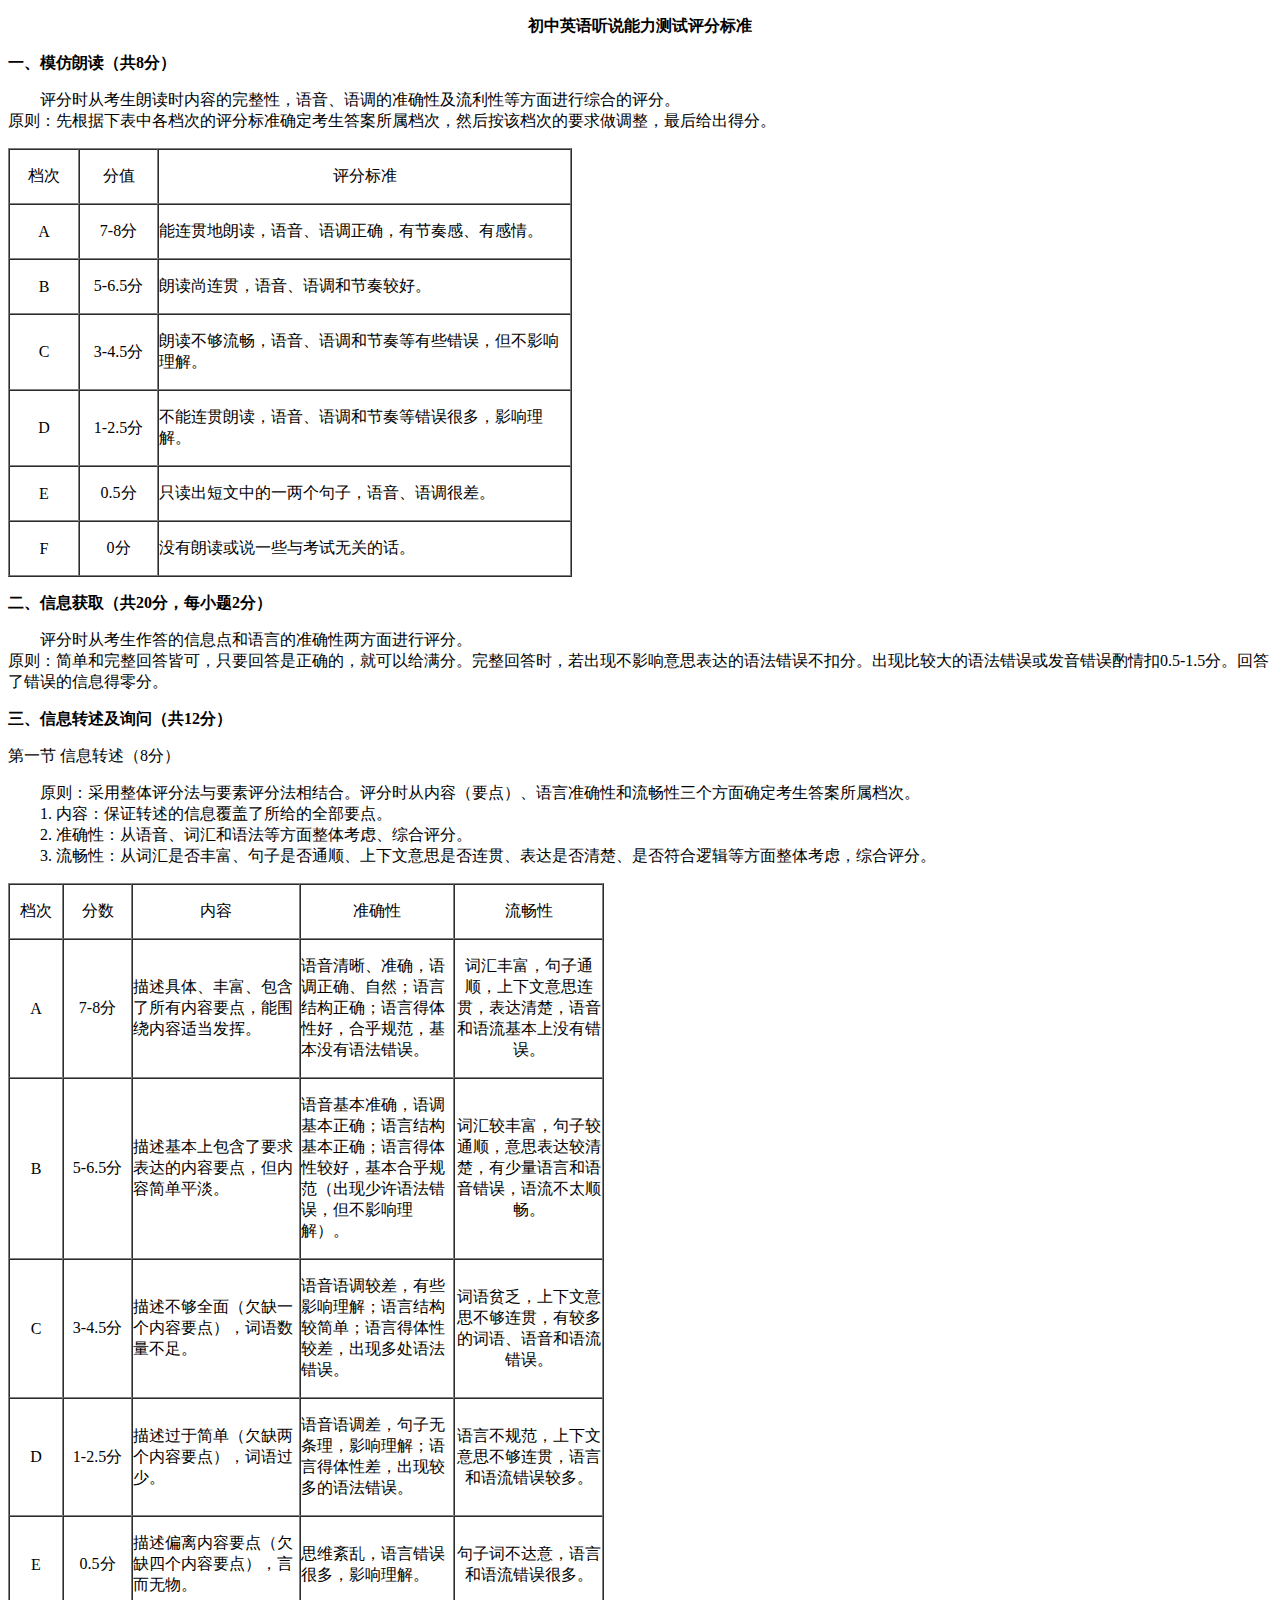
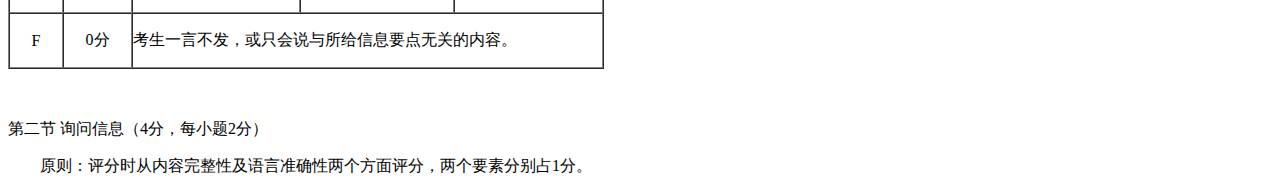
<file: index.html>
<!DOCTYPE html>
<html>

<head>
  <meta charset="UTF-8">
  <meta http-equiv="X-UA-Compatible" content="IE=edge">
  <meta name="viewport" content="width=device-width, initial-scale=1.0">
  <title>评分标准</title>
</head>

<body>
  <p align="center"><strong>初中英语听说能力测试评分标准</strong></p>
  <p><strong>一、模仿朗读（共</strong><strong>8</strong><strong>分）</strong><strong>   </strong></p>
  <p>&nbsp;&nbsp;&nbsp;&nbsp;&nbsp;&nbsp;&nbsp;&nbsp;评分时从考生朗读时内容的完整性，语音、语调的准确性及流利性等方面进行综合的评分。<strong> </strong><br />
    原则：先根据下表中各档次的评分标准确定考生答案所属档次，然后按该档次的要求做调整，最后给出得分。 <br />
  </p>
  <div>
    <table border="1" cellspacing="0" cellpadding="0">
      <tr>
        <td width="68">
          <p align="center">档次 </p>
        </td>
        <td width="77">
          <p align="center">分值 </p>
        </td>
        <td width="411">
          <p align="center">评分标准 </p>
        </td>
      </tr>
      <tr>
        <td width="68">
          <p align="center">A</p>
        </td>
        <td width="77">
          <p align="center">7-8分 </p>
        </td>
        <td width="411">
          <p>能连贯地朗读，语音、语调正确，有节奏感、有感情。 </p>
        </td>
      </tr>
      <tr>
        <td width="68">
          <p align="center">B</p>
        </td>
        <td width="77">
          <p align="center">5-6.5分 </p>
        </td>
        <td width="411">
          <p>朗读尚连贯，语音、语调和节奏较好。 </p>
        </td>
      </tr>
      <tr>
        <td width="68">
          <p align="center">C</p>
        </td>
        <td width="77">
          <p align="center">3-4.5分 </p>
        </td>
        <td width="411">
          <p>朗读不够流畅，语音、语调和节奏等有些错误，但不影响理解。 </p>
        </td>
      </tr>
      <tr>
        <td width="68">
          <p align="center">D</p>
        </td>
        <td width="77">
          <p align="center">1-2.5分 </p>
        </td>
        <td width="411">
          <p>不能连贯朗读，语音、语调和节奏等错误很多，影响理解。 </p>
        </td>
      </tr>
      <tr>
        <td width="68">
          <p align="center">E</p>
        </td>
        <td width="77">
          <p align="center">0.5分 </p>
        </td>
        <td width="411">
          <p>只读出短文中的一两个句子，语音、语调很差。 </p>
        </td>
      </tr>
      <tr>
        <td width="68">
          <p align="center">F</p>
        </td>
        <td width="77">
          <p align="center">0分 </p>
        </td>
        <td width="411">
          <p>没有朗读或说一些与考试无关的话。 </p>
        </td>
      </tr>
    </table>
  </div>
  <p>
    <strong>二、信息获取（共</strong><strong>20</strong><strong>分，每小题</strong><strong>2</strong><strong>分）</strong><strong> 
    </strong>
  </p>
  <p><strong>  </strong>  &nbsp;&nbsp;&nbsp;&nbsp;评分时从考生作答的信息点和语言的准确性两方面进行评分。 <br />
    原则：简单和完整回答皆可，只要回答是正确的，就可以给满分。完整回答时，若出现不影响意思表达的语法错误不扣分。出现比较大的语法错误或发音错误酌情扣0.5-1.5分。回答了错误的信息得零分。 </p>
  <p>
    <li><strong>三、信息转述及询问（共</strong><strong>12</strong><strong>分）</strong><strong> </strong></li>
  </p>
  <li>第一节 信息转述（8分） </li>

  <p>&nbsp;&nbsp;&nbsp;&nbsp;&nbsp;&nbsp;&nbsp;&nbsp;原则：采用整体评分法与要素评分法相结合。评分时从内容（要点）、语言准确性和流畅性三个方面确定考生答案所属档次。 <br />
    &nbsp;&nbsp;&nbsp;&nbsp;&nbsp;&nbsp;&nbsp;&nbsp;1. 内容：保证转述的信息覆盖了所给的全部要点。 <br />
    &nbsp;&nbsp;&nbsp;&nbsp;&nbsp;&nbsp;&nbsp;&nbsp;2. 准确性：从语音、词汇和语法等方面整体考虑、综合评分。 <br />
    &nbsp;&nbsp;&nbsp;&nbsp;&nbsp;&nbsp;&nbsp;&nbsp;3. 流畅性：从词汇是否丰富、句子是否通顺、上下文意思是否连贯、表达是否清楚、是否符合逻辑等方面整体考虑，综合评分。 </p>
  <table border="1" cellspacing="0" cellpadding="0">
    <tr>
      <td width="52">
        <p align="center">档次</p>
      </td>
      <td width="67">
        <p align="center">分数</p>
      </td>
      <td width="166">
        <p align="center">内容</p>
      </td>
      <td width="152">
        <p align="center">准确性</p>
      </td>
      <td width="147">
        <p align="center">流畅性</p>
      </td>
    </tr>
    <tr>
      <td width="52">
        <p align="center">A</p>
      </td>
      <td width="67">
        <p align="center">7-8分 </p>
      </td>
      <td width="166">
        <p>描述具体、丰富、包含了所有内容要点，能围绕内容适当发挥。 </p>
      </td>
      <td width="152">
        <p>语音清晰、准确，语调正确、自然；语言结构正确；语言得体性好，合乎规范，基本没有语法错误。 </p>
      </td>
      <td width="147">
        <p align="center">词汇丰富，句子通顺，上下文意思连贯，表达清楚，语音和语流基本上没有错误。 </p>
      </td>
    </tr>
    <tr>
      <td width="52">
        <p align="center">B</p>
      </td>
      <td width="67">
        <p align="center">5-6.5分 </p>
      </td>
      <td width="166">
        <p>描述基本上包含了要求表达的内容要点，但内容简单平淡。 </p>
      </td>
      <td width="152">
        <p>语音基本准确，语调基本正确；语言结构基本正确；语言得体性较好，基本合乎规范（出现少许语法错误，但不影响理解）。 </p>
      </td>
      <td width="147">
        <p align="center">词汇较丰富，句子较通顺，意思表达较清楚，有少量语言和语音错误，语流不太顺畅。 </p>
      </td>
    </tr>
    <tr>
      <td width="52">
        <p align="center">C</p>
      </td>
      <td width="67">
        <p align="center">3-4.5分 </p>
      </td>
      <td width="166">
        <p>描述不够全面（欠缺一个内容要点），词语数量不足。 </p>
      </td>
      <td width="152">
        <p>语音语调较差，有些影响理解；语言结构较简单；语言得体性较差，出现多处语法错误。 </p>
      </td>
      <td width="147">
        <p align="center">词语贫乏，上下文意思不够连贯，有较多的词语、语音和语流错误。 </p>
      </td>
    </tr>
    <tr>
      <td width="52">
        <p align="center">D</p>
      </td>
      <td width="67">
        <p align="center">1-2.5分 </p>
      </td>
      <td width="166">
        <p>描述过于简单（欠缺两个内容要点），词语过少。 </p>
      </td>
      <td width="152">
        <p>语音语调差，句子无条理，影响理解；语言得体性差，出现较多的语法错误。 </p>
      </td>
      <td width="147">
        <p align="center">语言不规范，上下文意思不够连贯，语言和语流错误较多。 </p>
      </td>
    </tr>
    <tr>
      <td width="52">
        <p align="center">E</p>
      </td>
      <td width="67">
        <p align="center">0.5分 </p>
      </td>
      <td width="166">
        <p>描述偏离内容要点（欠缺四个内容要点），言而无物。 </p>
      </td>
      <td width="152">
        <p>思维紊乱，语言错误很多，影响理解。 </p>
      </td>
      <td width="147">
        <p align="center">句子词不达意，语言和语流错误很多。 </p>
      </td>
    </tr>
    <tr>
      <td width="52">
        <p align="center">F</p>
      </td>
      <td width="67">
        <p align="center">0分 </p>
      </td>
      <td width="465" colspan="3">
        <p>考生一言不发，或只会说与所给信息要点无关的内容。 </p>
      </td>
    </tr>
  </table>
  <p>&nbsp;</p>
  <p>
    <li>第二节 询问信息（4分，每小题2分） </li>
  </p>
  <p>&nbsp;&nbsp;&nbsp;&nbsp;&nbsp;&nbsp;&nbsp;&nbsp;原则：评分时从内容完整性及语言准确性两个方面评分，两个要素分别占1分。 </p>
</body>

</html>
</file>
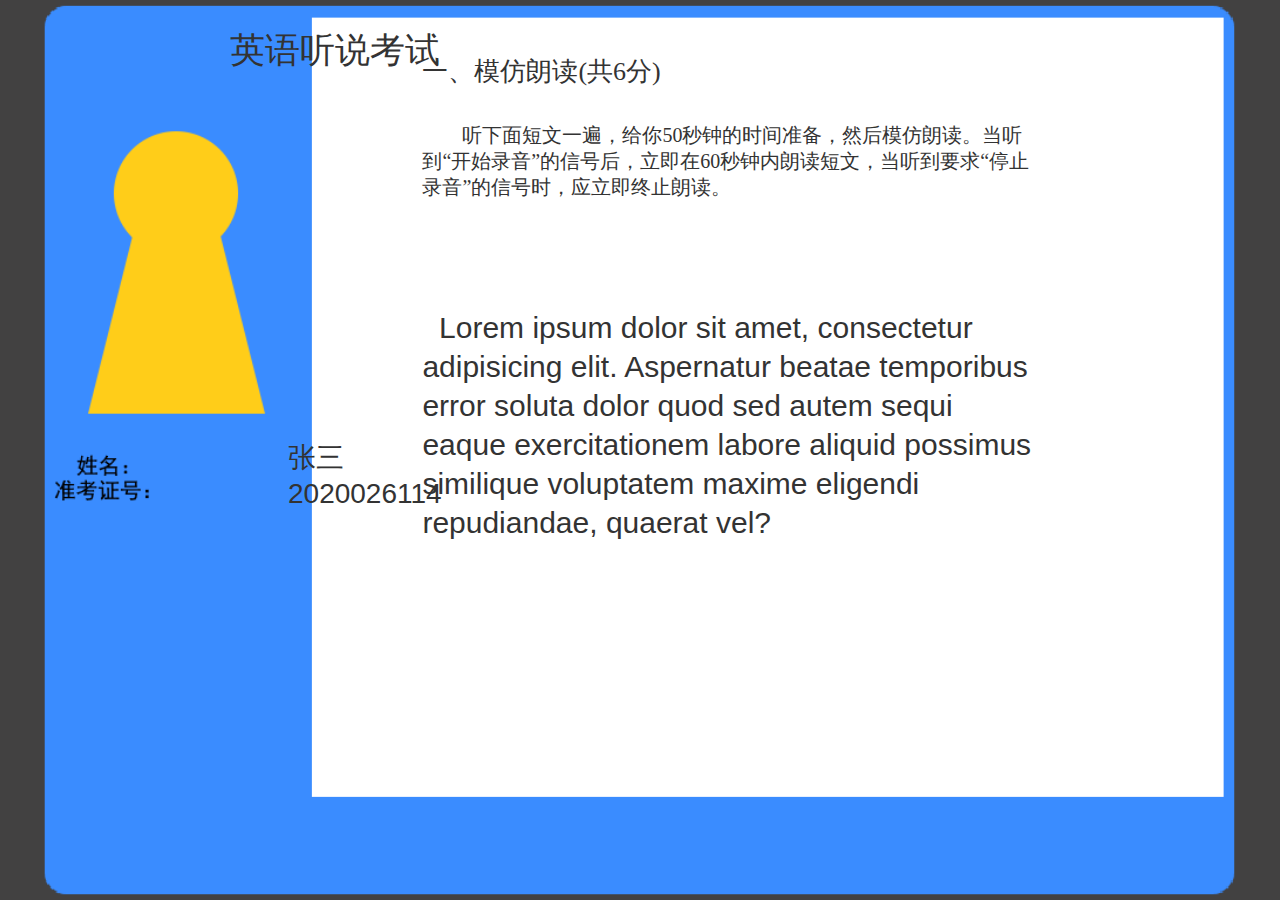
<file: exam.html>
<!DOCTYPE html>
<html lang="en">

<head>
    <meta charset="UTF-8">
    <meta http-equiv="X-UA-Compatible" content="IE=edge">
    <meta name="viewport" content="width=device-width, initial-scale=1.0">
    <title>英语听说模拟系统</title>
    <link rel="stylesheet" href="assets/css/reset.css">
    <link rel="stylesheet" href="assets/css/ui.css">
</head>

<body>
    <div class="nick">英语听说考试</div>
    <div class="info">
        <div class="name">张三</div>
        <div class="num">2020026114</div>
    </div>
    <div class="question">
        <div class="title">
            <p class="main">一、模仿朗读(共6分)</p>
            <br>
            <p class="sub">　　听下面短文一遍，给你50秒钟的时间准备，然后模仿朗读。当听到“开始录音”的信号后，立即在60秒钟内朗读短文，当听到要求“停止录音”的信号时，应立即终止朗读。</span>
        </div>
    </div>
    <div class="content">
        <p>&nbsp;&nbsp;Lorem ipsum dolor sit amet, consectetur adipisicing elit. Aspernatur beatae temporibus error soluta dolor quod sed autem sequi eaque exercitationem labore aliquid possimus similique voluptatem
            maxime eligendi repudiandae, quaerat vel?</p>
    </div>
</body>

</html>
</file>
<file: assets/css/ui.css>
html,
body {
    width: 100%;
    height: 100%;
}

body {
    background-color: #424141;
    background-image: url("../images/ui.png");
    background-repeat: no-repeat;
    background-position: center;
    background-size: auto 100%;
}

.nick {
    /* background-color: #fff; */
    position: absolute;
    font-size: 35px;
    left: 18%;
    top: 3%;
}

.info {
    /* background-color: #f00; */
    position: relative;
    width: 20%;
    font-size: 28px;
    top: 48.9%;
    left: 22.5%;
}

.question {
    /* background-color: #f00; */
    position: relative;
    font-family: "\5B8B\4F53";
    left: 33%;
    top: -2%;
    width: 48%;
}

.title {
    font-size: 26px;
}

.sub {
    font-size: 20px;
}

.content {
    /* background-color: #f00; */
    position: relative;
    font-family: "Arial";
    font-size: 30px;
    left: 33%;
    top: 10%;
    width: 48%;
}
</file>
